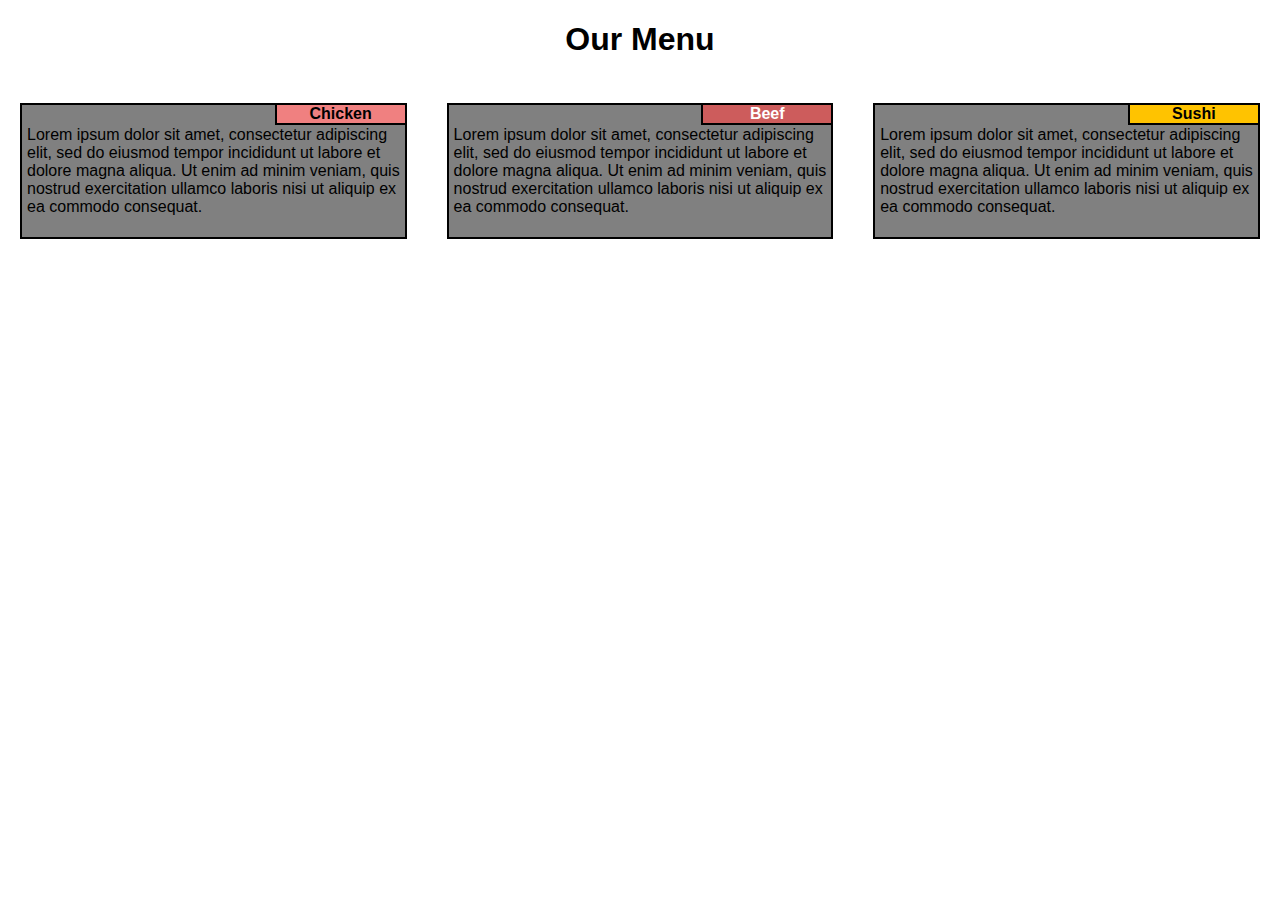
<file: mod2_solution/index.html>
<!DOCTYPE html>
<html>
<head>
	<meta charset="utf-8">
	<meta name="viewport" content="width=device-width, initial-scale=1">

	<!--Title -->
	<title>Coursera Mod2</title>

	<!-- Stylesheet -->
	<link rel="stylesheet" type="text/css" href="style.css">

</head>

<!-- Body -->
<body>

<div>
<h1>Our Menu</h1>
</div>

<div class="row">
	<div class="container col-lg-4 col-md-6 col-sm-12">
<div class="box">
	<div class="title" id="chicken">Chicken</div>

<p class="text">Lorem ipsum dolor sit amet, consectetur adipiscing elit, sed do eiusmod tempor incididunt ut labore et dolore magna aliqua. Ut enim ad minim veniam, quis nostrud exercitation ullamco laboris nisi ut aliquip ex ea commodo consequat.</p>
</div>
</div>

<div class="container col-lg-4 col-md-6 col-sm-12">
<div class="box">
	<div class="title" id="beef">Beef</div>

	<p class="text">Lorem ipsum dolor sit amet, consectetur adipiscing elit, sed do eiusmod tempor incididunt ut labore et dolore magna aliqua. Ut enim ad minim veniam, quis nostrud exercitation ullamco laboris nisi ut aliquip ex ea commodo consequat.</p>
</div>
</div>

<div class="container3 col-lg-4 col-md-6 col-sm-12">
<div class="box">
	<div class="title" id="sushi">Sushi</div>

<p class="text">Lorem ipsum dolor sit amet, consectetur adipiscing elit, sed do eiusmod tempor incididunt ut labore et dolore magna aliqua. Ut enim ad minim veniam, quis nostrud exercitation ullamco laboris nisi ut aliquip ex ea commodo consequat.</p>
</div>
</div>

</div>

</body>
</html>
</file>
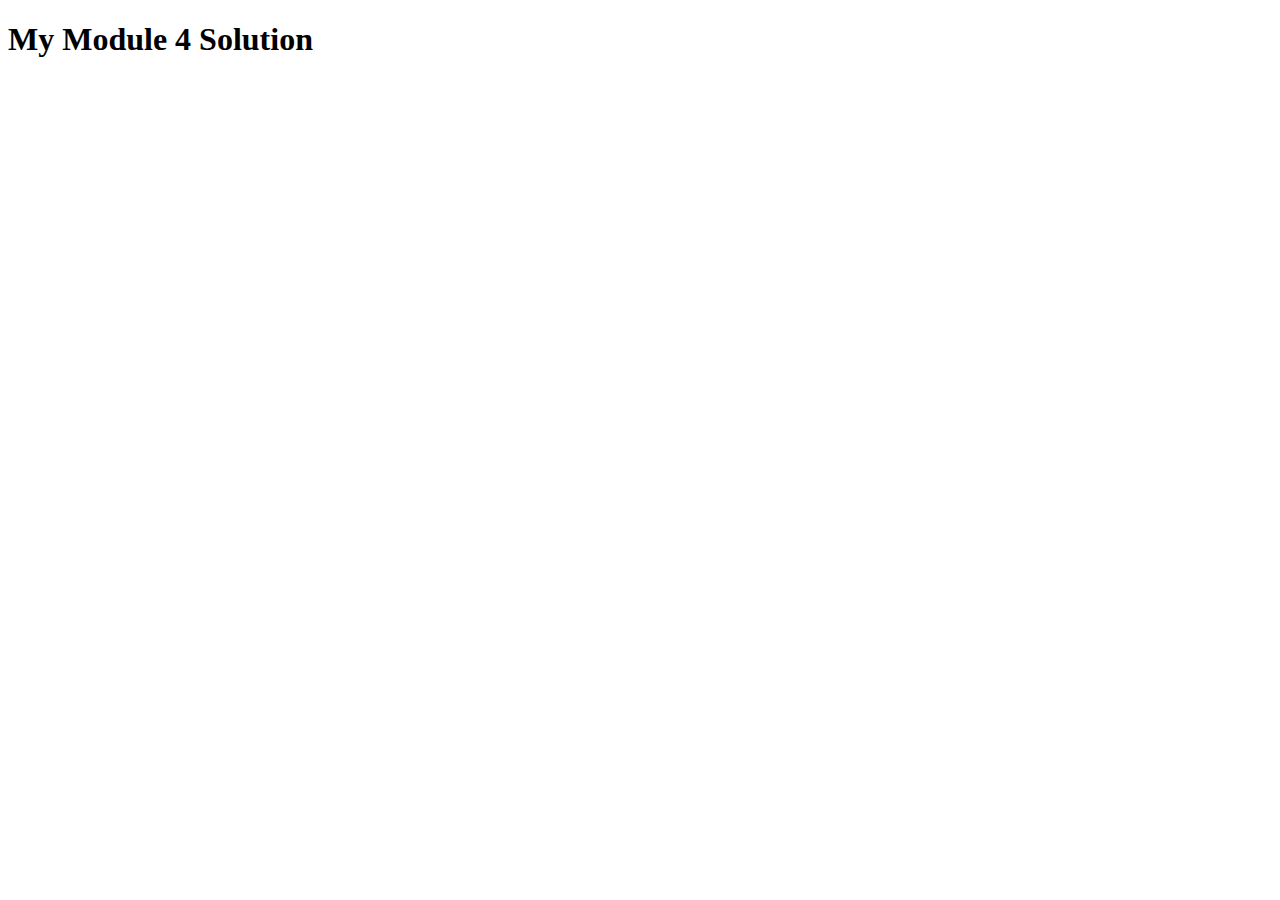
<file: mod4_solution/index.html>
<!DOCTYPE html>
<html lang="en">
<head>
  <meta charset="utf-8">
  <title>Module 4 Solution</title>
  <script src="SpeakHello.js"></script>
  <script src="SpeakGoodBye.js"></script>
  <script src="script.js"></script>
</head>
<body>
  <h1>My Module 4 Solution</h1>
</body>
</html>
</file>
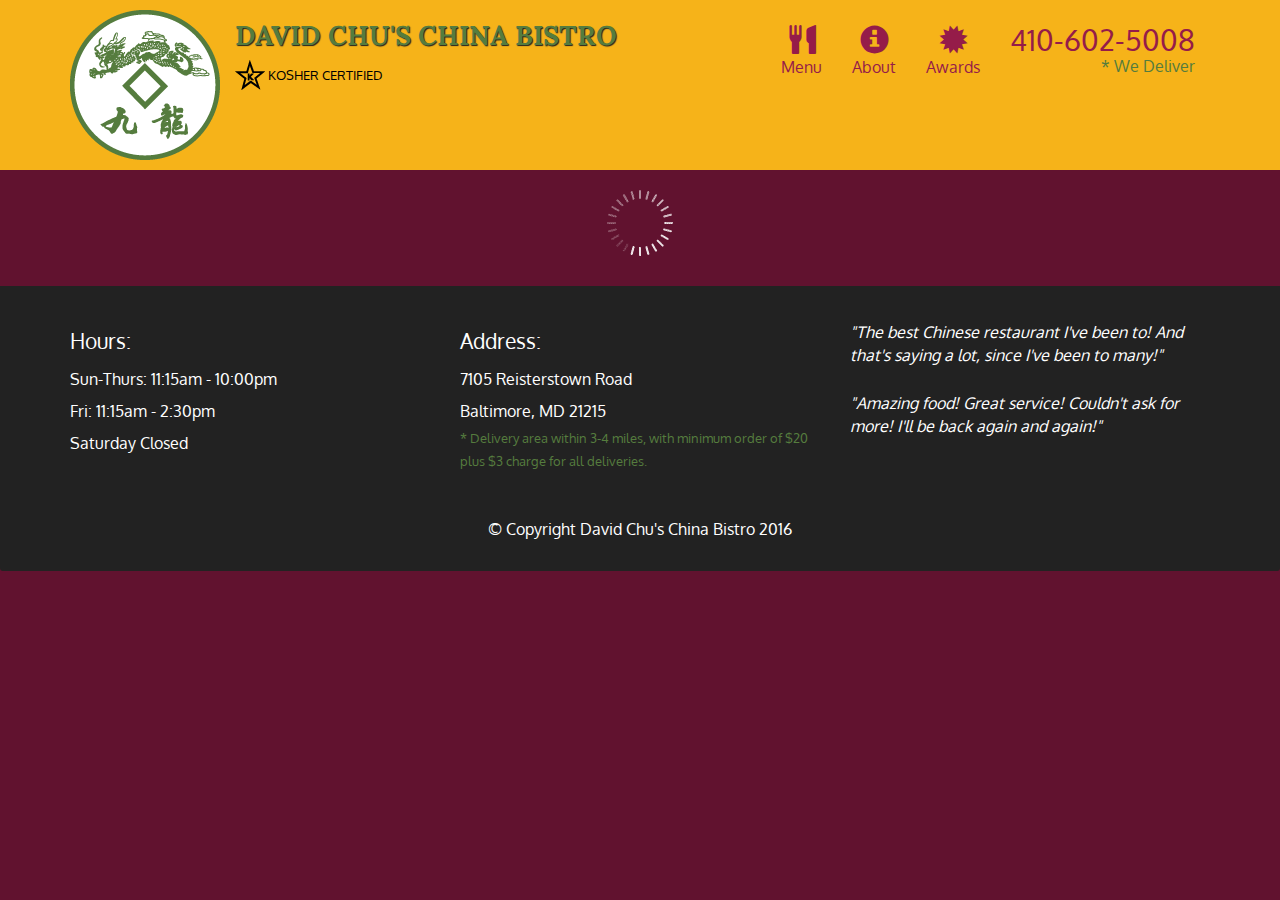
<file: mod5_solution/index.html>
<!doctype html>
<html lang="en">
  <head>
    <meta charset="utf-8">
    <meta http-equiv="X-UA-Compatible" content="IE=edge">
    <meta name="viewport" content="width=device-width, initial-scale=1">
    <title>David Chu's China Bistro</title>
    <link rel="stylesheet" href="css/bootstrap.min.css">
    <link rel="stylesheet" href="css/styles.css">
    <link href='https://fonts.googleapis.com/css?family=Oxygen:400,300,700' rel='stylesheet' type='text/css'>
    <link href='https://fonts.googleapis.com/css?family=Lora' rel='stylesheet' type='text/css'>
  </head>
<body>
  <header>
    <nav id="header-nav" class="navbar navbar-default">
      <div class="container">
        <div class="navbar-header">
          <a href="index.html" class="pull-left visible-md visible-lg">
            <div id="logo-img" alt="Logo image"></div>
          </a>

          <div class="navbar-brand">
            <a href="index.html"><h1>David Chu's China Bistro</h1></a>
            <p>
              <img src="images/star-k-logo.png" alt="Kosher certification">
              <span>Kosher Certified</span>
            </p>
          </div>

          <button id="navbarToggle" type="button" class="navbar-toggle collapsed" data-toggle="collapse" data-target="#collapsable-nav" aria-expanded="false">
            <span class="sr-only">Toggle navigation</span>
            <span class="icon-bar"></span>
            <span class="icon-bar"></span>
            <span class="icon-bar"></span>
          </button>
        </div>
        
        <div id="collapsable-nav" class="collapse navbar-collapse">
           <ul id="nav-list" class="nav navbar-nav navbar-right">
            <li id="navHomeButton" class="visible-xs active">
              <a href="index.html">
                <span class="glyphicon glyphicon-home"></span> Home</a>
            </li>
            <li id="navMenuButton">
              <a href="#" onclick="$dc.loadMenuCategories();">
                <span class="glyphicon glyphicon-cutlery"></span><br class="hidden-xs"> Menu</a>
            </li>
            <li>
              <a href="#">
                <span class="glyphicon glyphicon-info-sign"></span><br class="hidden-xs"> About</a>
            </li>
            <li>
              <a href="#">
                <span class="glyphicon glyphicon-certificate"></span><br class="hidden-xs"> Awards</a>
            </li>
            <li id="phone" class="hidden-xs">
              <a href="tel:410-602-5008">
                <span>410-602-5008</span></a><div>* We Deliver</div>
            </li>
          </ul><!-- #nav-list -->
        </div><!-- .collapse .navbar-collapse -->
      </div><!-- .container -->
    </nav><!-- #header-nav -->
  </header>

  <div id="call-btn" class="visible-xs">
    <a class="btn" href="tel:410-602-5008">
    <span class="glyphicon glyphicon-earphone"></span>
    410-602-5008
    </a>
  </div>
  <div id="xs-deliver" class="text-center visible-xs">* We Deliver</div>

  <div id="main-content" class="container"></div>

  <footer class="panel-footer">
    <div class="container">
      <div class="row">
        <section id="hours" class="col-sm-4">
          <span>Hours:</span><br>
          Sun-Thurs: 11:15am - 10:00pm<br>
          Fri: 11:15am - 2:30pm<br>
          Saturday Closed
          <hr class="visible-xs">
        </section>
        <section id="address" class="col-sm-4">
          <span>Address:</span><br>
          7105 Reisterstown Road<br>
          Baltimore, MD 21215
          <p>* Delivery area within 3-4 miles, with minimum order of $20 plus $3 charge for all deliveries.</p>
          <hr class="visible-xs">
        </section>
        <section id="testimonials" class="col-sm-4">
          <p>"The best Chinese restaurant I've been to! And that's saying a lot, since I've been to many!"</p>
          <p>"Amazing food! Great service! Couldn't ask for more! I'll be back again and again!"</p>
        </section>
      </div>
      <div class="text-center">&copy; Copyright David Chu's China Bistro 2016</div>
    </div>
  </footer>

  <!-- jQuery (Bootstrap JS plugins depend on it) -->
  <script src="js/jquery-2.1.4.min.js"></script>
  <script src="js/bootstrap.min.js"></script>
  <script src="js/ajax-utils.js"></script>
  <script src="js/script.js"></script>
</body>
</html>
</file>
<file: mod2_solution/style.css>
* {
	box-sizing: border-box;
}

body {
	margin: 0;
	padding: 0;
	background-color: white;
	font-family: Helvetica, Arial, sans-serif;
}

h1 {
	margin-bottom: 15px;
	color: black;
	text-align: center;
}

.box { 
	background-color: grey;
	border: 2px solid black;
	margin: 10px; /*inbetween boxes*/
	position: relative;
}


.container {
padding: 10px;
margin-left: auto;
margin-right: auto;
margin-top: 10px;
margin-bottom: 10px;
}

.container3 {
padding: 10px;
margin-left: auto;
margin-right: auto;
margin-top: 10px;
margin-bottom: 10px;
}


p {
	margin-right: auto;
	margin-left: auto;
    color: black;
    padding: 5px;
}

/* Simple Responsive Framework. */
.row {
	width: 100%;
}

.title {
	border-top: 0px;
	border-left: 2px;
	border-bottom: 2px;
	border-right: 0px;
	top: 0px; /*positions title to the top of the box*/
	right: 0px; /*positions title to the right of the box*/
	border-style: solid; 
	border-color: black;
	padding: 4px, 10px, 4px, 10px;
	width: 130px;
	text-align: center;
	font-weight: bold;
}

#chicken {
	background-color: #F08080;
	color: black;
	position: absolute;
}

#beef{
	background-color: #CD5C5C;
	color: white;
	position: absolute;
}

#sushi{
	background-color: #FFC300;
	color: black;
	position: absolute;
}

#text {
	font-size: 10px;
	font color: black;
}


/*********** Desktop view ***********/
@media (min-width: 992px) {

.col-lg-4 {
    float: left;
  }
  .col-lg-4 {
    width: 33.33%;
  }
}

/*********** Tablet view ***********/
@media (min-width: 768px) and (max-width: 991px) {
.col-md-6,.col-md-12 {
    float: left;
  }
  .col-md-6 {
    width: 50%;
  }

  .col-md-12, .container3 {
    width: 100%;
  }

}

/*********** Mobile view ***********/
@media (max-width: 767px) {
 .col-sm-12 {
    float: left;
  }
  .col-sm-12 {
    width: 100%;
  }
}
</file>
<file: mod5_solution/css/styles.css>
body {
  font-size: 16px;
  color: #fff;
  background-color: #61122f;
  font-family: 'Oxygen', sans-serif;
}

/** HEADER **/
#header-nav {
  background-color: #f6b319;
  border-radius: 0;
  border: 0;
}

#logo-img {
  background: url('../images/restaurant-logo_large.png') no-repeat;
  width: 150px;
  height: 150px;
  margin: 10px 15px 10px 0;
}

.navbar-brand {
  padding-top: 25px;
}
.navbar-brand h1 { /* Restaurant name */
  font-family: 'Lora', serif;
  color: #557c3e;
  font-size: 1.5em;
  text-transform: uppercase;
  font-weight: bold;
  text-shadow: 1px 1px 1px #222;
  margin-top: 0;
  margin-bottom: 0;
  line-height: .75;
}
.navbar-brand a:hover, .navbar-brand a:focus {
  text-decoration: none;
}
.navbar-brand p { /* Kosher cert */
  color: #000;
  text-transform: uppercase;
  font-size: .7em;
  margin-top: 15px;
}
.navbar-brand p span { /* Star-K */
  vertical-align: middle;
}

#nav-list {
  margin-top: 10px;
}
#nav-list a {
  color: #951C49;
  text-align: center;
}
#nav-list a:hover {
  background: #E7E7E7;
}
#nav-list a span {
  font-size: 1.8em;
}

#phone {
  margin-top: 5px;
}
#phone a { /* Phone number */
  text-align: right;
  padding-bottom: 0;
}
#phone div { /* We Deliver */
  color: #557c3e;
  text-align: right;
  padding-right: 15px;
}

.navbar-header button.navbar-toggle, .navbar-header .icon-bar {
  border: 1px solid #61122f;
}
.navbar-header button.navbar-toggle {
  clear: both;
  margin-top: -30px;
}
/* END HEADER */

/* FOOTER */
.panel-footer {
  margin-top: 30px;
  padding-top: 35px;
  padding-bottom: 30px;
  background-color: #222;
  border-top: 0;
}
.panel-footer div.row {
  margin-bottom: 35px;
}
#hours, #address {
  line-height: 2;
}
#hours > span, #address > span {
  font-size: 1.3em;
}
#address p {
  color: #557c3e;
  font-size: .8em;
  line-height: 1.8;
}
#testimonials {
  font-style: italic;
}
#testimonials p:nth-child(2) {
  margin-top: 25px;
}
/* END FOOTER */



/* HOME PAGE */
.container .jumbotron {
  box-shadow: 0 0 50px #3F0C1F;
  border: 2px solid #3F0C1F;
}

#menu-tile, #specials-tile, #map-tile {
  height: 250px;
  width: 100%;
  margin-bottom: 15px;
  position: relative;
  border: 2px solid #3F0C1F;
  overflow: hidden;
}
#menu-tile:hover, #specials-tile:hover, #map-tile:hover {
  box-shadow: 0 1px 5px 1px #cccccc;
}
#menu-tile {
  background: url('../images/menu-tile.jpg') no-repeat;
  background-position: center;
}
#specials-tile {
  background: url('../images/specials-tile.jpg') no-repeat;
  background-position: center;
}
#menu-tile span, #specials-tile span, #map-tile span {
  position: absolute;
  bottom: 0;
  right: 0;
  width: 100%;
  text-align: center;
  font-size: 1.6em;
  text-transform: uppercase;
  background-color: #000;
  color: #fff;
  opacity: .8;
}
/* END HOME PAGE */

/* MENU CATEGORIES PAGE */
.category-tile { 
  position: relative;
  border: 2px solid #3F0C1F;
  overflow: hidden;
  width: 200px;
  height: 200px;
  margin: 0 auto 15px;
}
.category-tile span {
  position: absolute;
  bottom: 0;
  right: 0;
  width: 100%;
  text-align: center;
  font-size: 1.2em;
  text-transform: uppercase;
  background-color: #000;
  color: #fff;
  opacity: .8;
}
.category-tile:hover {
  box-shadow: 0 1px 5px 1px #cccccc;
}

#menu-categories-title + div {
  margin-bottom: 50px;
}
/* END MENU CATEGORIES PAGE */

/* SINGLE CATEGORY PAGE */
.menu-item-tile {
  margin-bottom: 25px;
}
.menu-item-tile hr {
  width: 80%;
}
.menu-item-tile .menu-item-price {
  font-size: 1.1em;
  text-align: right;
  margin-top: -15px;
  margin-right: -15px;
}
.menu-item-tile .menu-item-price span {
  font-size: .6em;
}
.menu-item-photo {
  position: relative;
  border: 2px solid #3F0C1F; 
  overflow: hidden;
  padding: 0;
  margin-right: -15px;
  margin-left: auto;
  margin-bottom: 20px;
  max-width: 250px;
}
.menu-item-photo div {
  position: absolute;
  bottom: 0;
  right: 0;
  width: 80px;
  background-color: #557c3e;
  text-align: center;
}
.menu-item-description {
  padding-right: 30px;
}
h3.menu-item-title {
  margin: 0 0 10px;
}
.menu-item-details {
  font-size: .9em;
  font-style: italic;
}
/* END SINGLE CATEGORY PAGE */


/********** Large devices only **********/
@media (min-width: 1200px) {
  .container .jumbotron {
    background: url('../images/jumbotron_1200.jpg') no-repeat;
    height: 675px;
  }
}

/********** Medium devices only **********/
@media (min-width: 992px) and (max-width: 1199px) {
  /* Header */
  #logo-img {
    background: url('../images/restaurant-logo_medium.png') no-repeat;
    width: 100px;
    height: 100px;
    margin: 5px 5px 5px 0;
  }
  /* End Header */

  /* Home Page */
  .container .jumbotron {
    background: url('../images/jumbotron_992.jpg') no-repeat;
    height: 558px;
  }
  /* End Home Page */
}

/********** Small devices only **********/
@media (min-width: 768px) and (max-width: 991px) {
  /* Home Page */
  .container .jumbotron {
    background: url('../images/jumbotron_768.jpg') no-repeat;
    height: 432px;
  }
  /* End Home Page */
}

/********** Extra small devices only **********/
@media (max-width: 767px) {
  /* Header */
  .navbar-brand {
    padding-top: 10px;
    height: 80px;
  }
  .navbar-brand h1 { /* Restaurant name */
    padding-top: 10px;
    font-size: 5vw; /* 1vw = 1% of viewport width */
  }
  .navbar-brand p { /* Kosher cert */
    font-size: .6em;
    margin-top: 12px;
  }
  .navbar-brand p img { /* Star-K */
    height: 20px;
  }

  #collapsable-nav a { /* Collapsed nav menu text */
    font-size: 1.2em;
  }
  #collapsable-nav a span { /* Collapsed nav menu glyph */
    font-size: 1em;
    margin-right: 5px;
  }

  #call-btn > a {
    font-size: 1.5em;
    display: block;
    margin: 0 20px;
    padding: 10px;
    border: 2px solid #fff;
    background-color: #f6b319;
    color: #951c49;
  }
  #xs-deliver {
    margin-top: 5px;
    font-size: .7em;
    letter-spacing: .1em;
    text-transform: uppercase;
  }
  /* End Header */

  /* Footer */
  .panel-footer section {
    margin-bottom: 30px;
    text-align: center;
  }
  .panel-footer section:nth-child(3) {
    margin-bottom: 0; /* margin already exists on the whole row */
  }
  .panel-footer section hr {
    width: 50%;
  }
  /* End Footer */

  /* Home Page */
  .container .jumbotron {
    margin-top: 30px;
    padding: 0;
  }
  #menu-tile, #specials-tile {
    width: 360px;
    margin: 0 auto 15px;
  }

  .menu-item-photo {
    margin-right: auto;
  }
  .menu-item-tile .menu-item-price {
    text-align: center;
  }
  .menu-item-description {
    text-align: center;;
  }
}


/********** Super extra small devices Only :-) (e.g., iPhone 4) **********/
@media (max-width: 479px) {
  /* Header */
  .navbar-brand h1 { /* Restaurant name */
    padding-top: 5px;
    font-size: 6vw;
  }
  /* End Header */
  
  /* Home page */
  #menu-tile, #specials-tile {
    width: 280px;
    margin: 0 auto 15px;
  }

  .col-xxs-12 {
    position: relative;
    min-height: 1px;
    padding-right: 15px;
    padding-left: 15px;
    float: left;
    width: 100%;
  }
}
</file>
